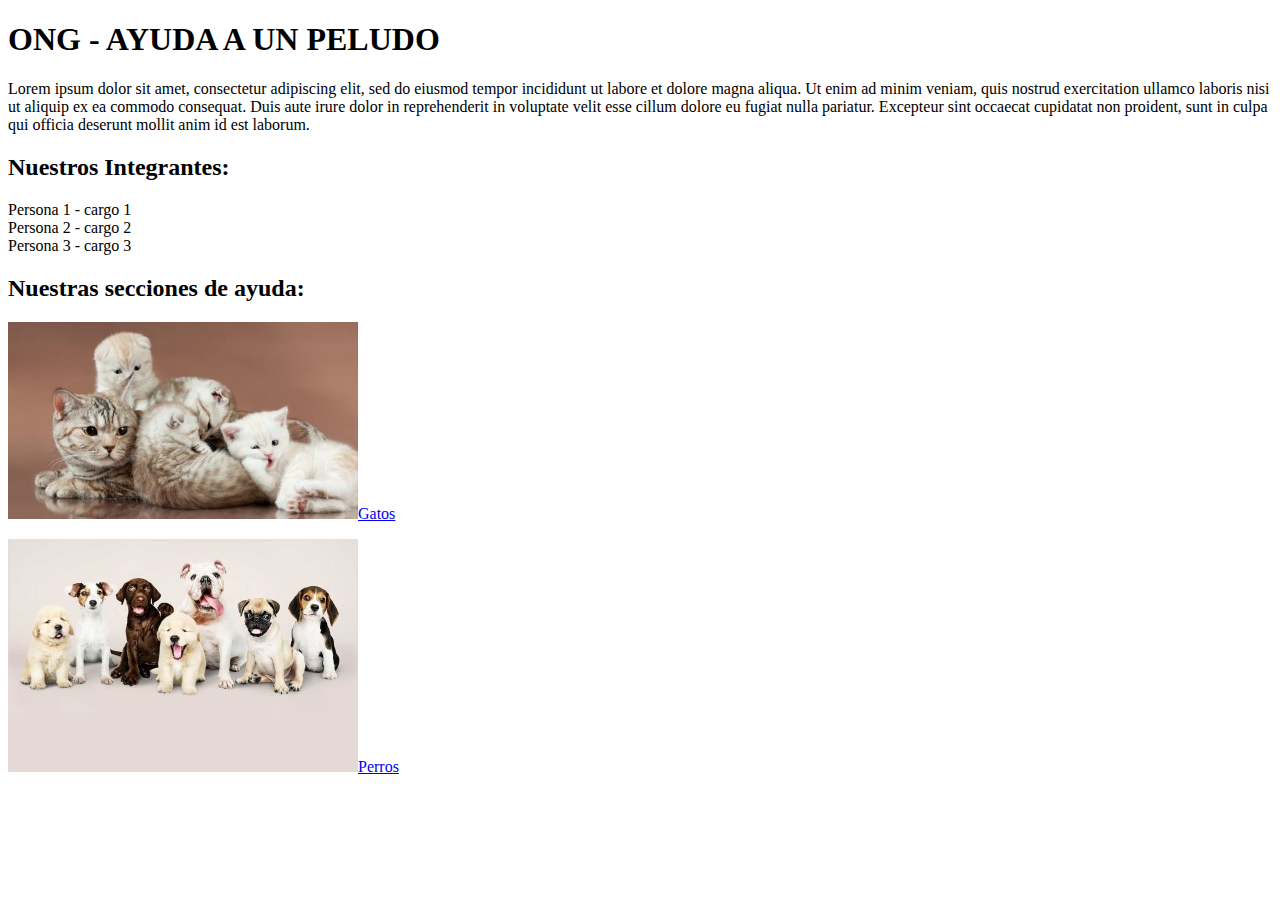
<file: index.html>
<!DOCTYPE html>
<html lang="en">
<head>
    <meta charset="UTF-8">
    <meta http-equiv="X-UA-Compatible" content="IE=edge">
    <meta name="viewport" content="width=device-width, initial-scale=1.0">
    <title>Ayuda a un Peludo</title>
</head>
<body>

    <div>
        
        <h1>ONG - AYUDA A UN PELUDO</h1>

        <p>Lorem ipsum dolor sit amet, consectetur adipiscing elit, sed do eiusmod tempor incididunt ut labore et dolore magna aliqua. 
        Ut enim ad minim veniam, quis nostrud exercitation ullamco laboris nisi ut aliquip ex ea commodo consequat. 
        Duis aute irure dolor in reprehenderit in voluptate velit esse cillum dolore eu fugiat nulla pariatur. 
        Excepteur sint occaecat cupidatat non proident, sunt in culpa qui officia deserunt mollit anim id est laborum.</p>

    </div>

    <div>
        <h2>Nuestros Integrantes:</h2>    
      
            <li>Persona 1 - cargo 1</li>
            <li>Persona 2 - cargo 2</li>
            <li>Persona 3 - cargo 3</li>
       
    </div>

    </div>
        <h2>Nuestras secciones de ayuda:</h2>
            <p>
                <img src="img/Gatos INDEX.jpg"alt="Gatos en adopción"><a href="gatos.html">Gatos</a>
            </p>
            <p>
                <img src="img/Perros Index.jpg"alt="Perros en adopción"><a href="perros.html">Perros</a>
            </p>

    </div>

</body>
</html>
</file>
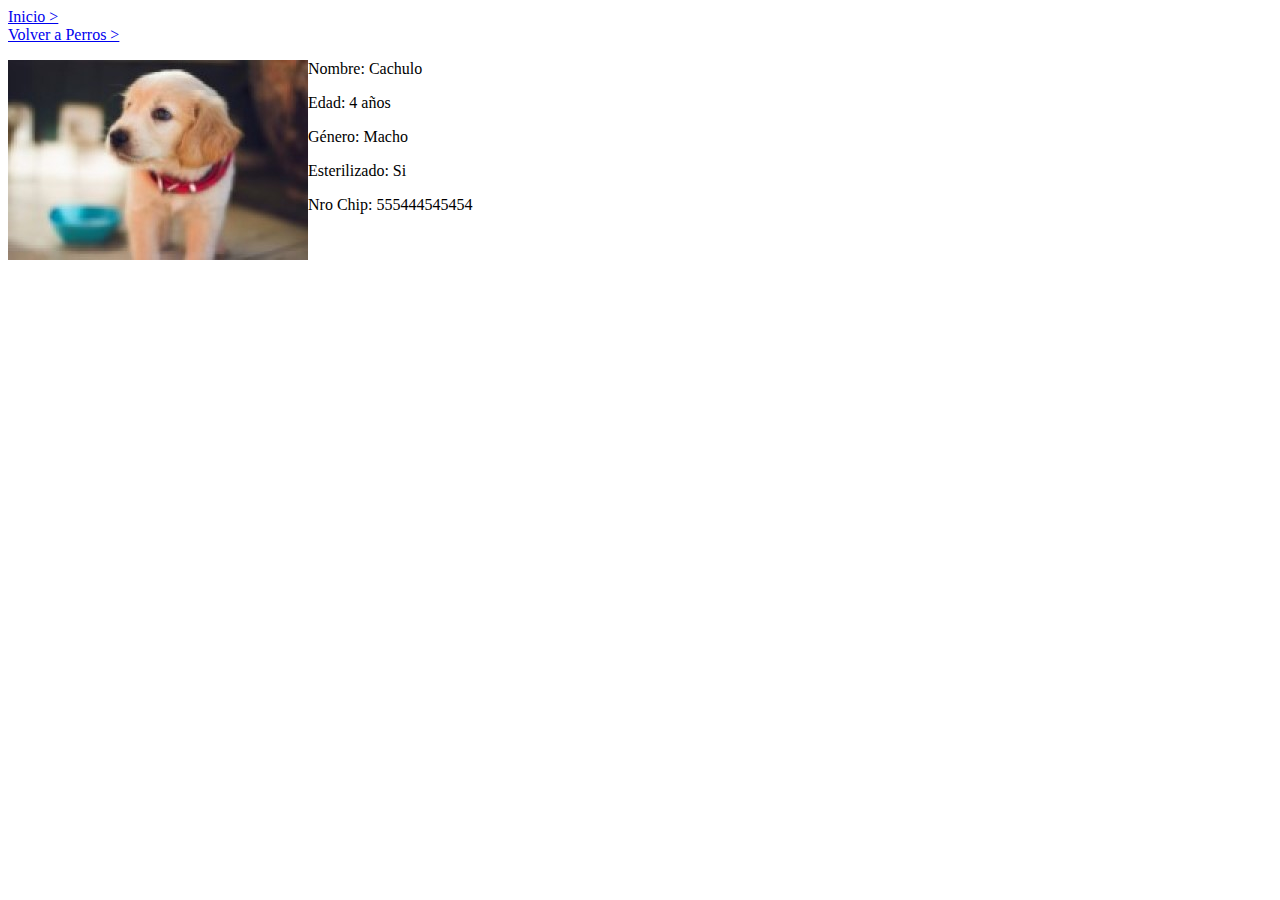
<file: cachulo.html>
<!DOCTYPE html>
<html lang="en">
<head>
    <meta charset="UTF-8">
    <meta http-equiv="X-UA-Compatible" content="IE=edge">
    <meta name="viewport" content="width=device-width, initial-scale=1.0">
    <title>Cachulo</title>
</head>
<body>
    <nav>
        <a href="index.html">Inicio ></a>
    </nav>
    <nav>
        <a href="perros.html">Volver a Perros ></a>
    </nav>
    
    <div> 
        <p>
            <img style="float:left" src="img/Cachulo.jpg" alt="Perr@ Cachulo"></a>
            <nav>
                <p>Nombre: Cachulo</p>
                <p>Edad: 4 años</p>
                <p>Género: Macho</p>
                <p>Esterilizado: Si</p>
                <p>Nro Chip: 555444545454</p>
            </nav>
        </p>
    </div>
</body>
</html>
</file>
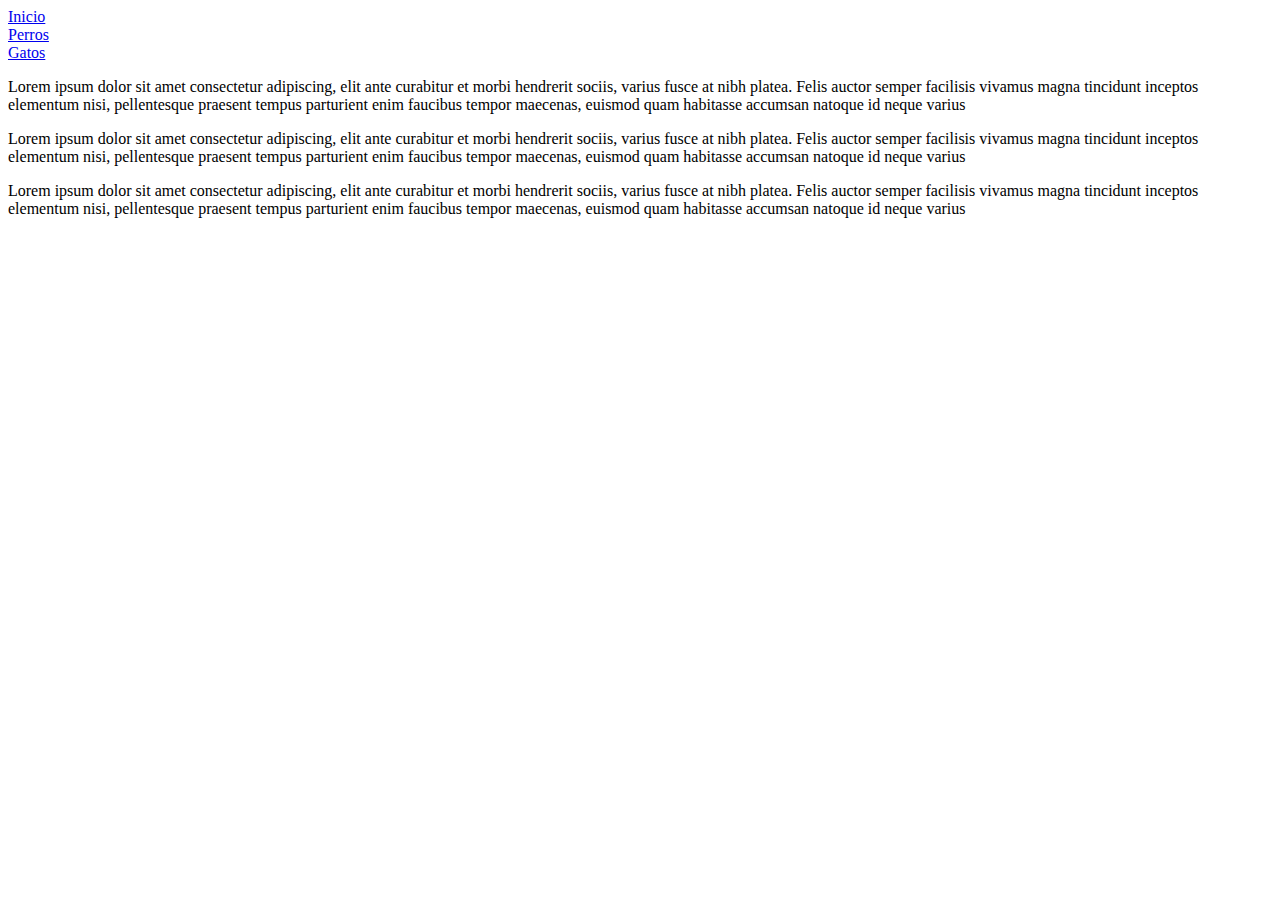
<file: diseño.html>
<!DOCTYPE html>
<html lang="en">
<head>
    <meta charset="UTF-8">
    <meta http-equiv="X-UA-Compatible" content="IE=edge">
    <meta name="viewport" content="width=device-width, initial-scale=1.0">
    <title>Diseño</title>
</head>
<body>

    <div class="menu">
        <nav>
            <a href="index.html">Inicio</a>
        </nav>
        <nav>
            <a href="perros.html">Perros</a>
        </nav>
        <nav>
            <a href="gatos.html">Gatos</a>
        </nav>
    </div>

    <div class="center">
    <Lorem ipsum dolor sit amet consectetur adipiscing, elit ante curabitur et morbi hendrerit sociis, 
        varius fusce at nibh platea. Felis auctor semper facilisis vivamus magna tincidunt inceptos elementum nisi, 
        pellentesque praesent tempus parturient enim faucibus tempor maecenas, euismod quam habitasse accumsan natoque id neque varius
    </div>    

    <div>
    <p>Lorem ipsum dolor sit amet consectetur adipiscing, elit ante curabitur et morbi hendrerit sociis, 
        varius fusce at nibh platea. Felis auctor semper facilisis vivamus magna tincidunt inceptos elementum nisi, 
        pellentesque praesent tempus parturient enim faucibus tempor maecenas, euismod quam habitasse accumsan natoque id neque varius</p>    
    </div>

    <div>
        <p>Lorem ipsum dolor sit amet consectetur adipiscing, elit ante curabitur et morbi hendrerit sociis, 
            varius fusce at nibh platea. Felis auctor semper facilisis vivamus magna tincidunt inceptos elementum nisi, 
            pellentesque praesent tempus parturient enim faucibus tempor maecenas, euismod quam habitasse accumsan natoque id neque varius</p>    

        <p>Lorem ipsum dolor sit amet consectetur adipiscing, elit ante curabitur et morbi hendrerit sociis, 
            varius fusce at nibh platea. Felis auctor semper facilisis vivamus magna tincidunt inceptos elementum nisi, 
            pellentesque praesent tempus parturient enim faucibus tempor maecenas, euismod quam habitasse accumsan natoque id neque varius</p>       
    </div>        

</body>

</html>
</file>
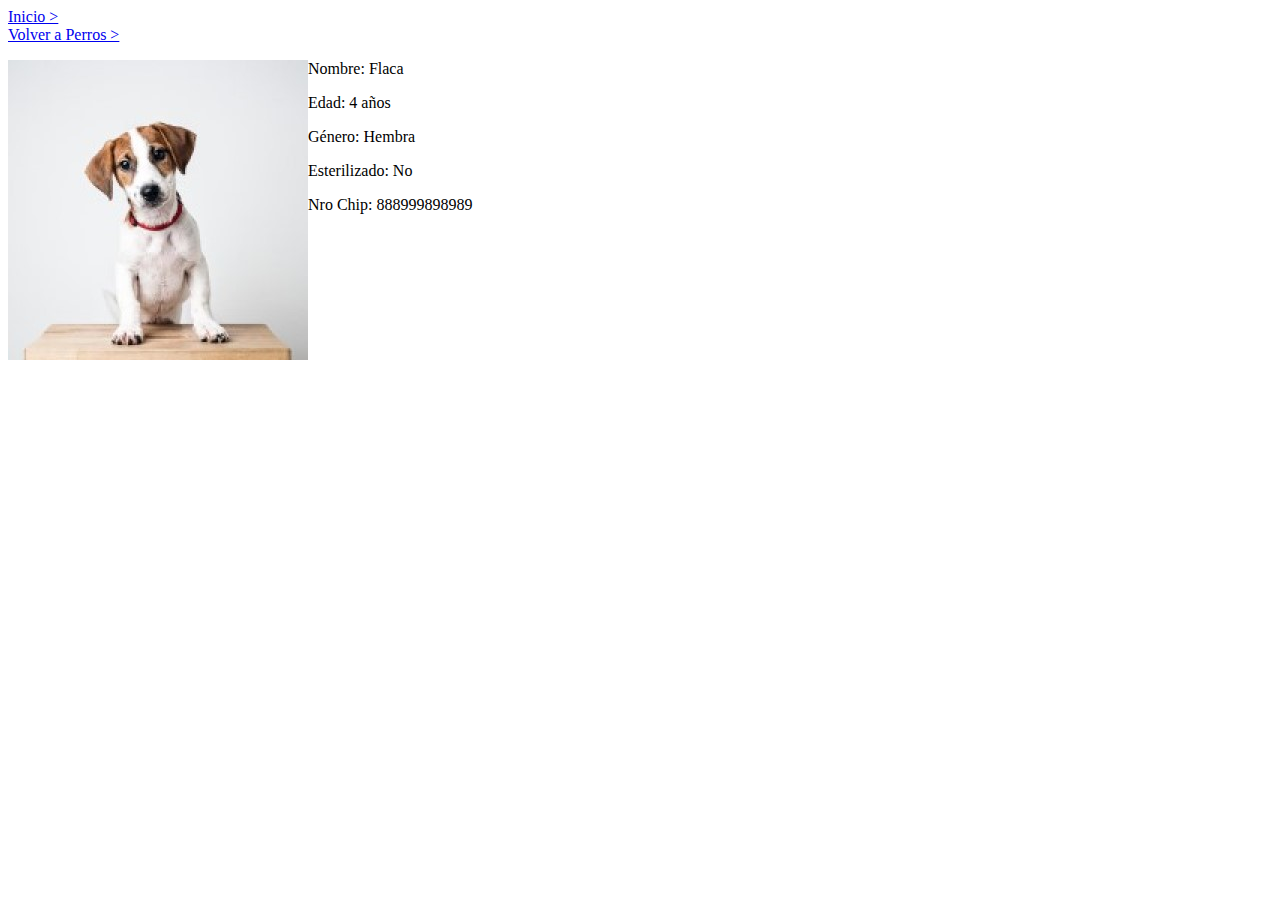
<file: flaca.html>
<!DOCTYPE html>
<html lang="en">
<head>
    <meta charset="UTF-8">
    <meta http-equiv="X-UA-Compatible" content="IE=edge">
    <meta name="viewport" content="width=device-width, initial-scale=1.0">
    <title>Cachulo</title>
</head>
<body>
    <nav>
        <a href="index.html">Inicio ></a>
    </nav>
    <nav>
        <a href="perros.html">Volver a Perros ></a>
    </nav>
    
    <div> 
        <p>
            <img style="float:left" src="img/Flaca.jpg"alt="Perr@ Flaca"></a>
            <nav>
                <p>Nombre: Flaca</p>
                <p>Edad: 4 años</p>
                <p>Género: Hembra</p>
                <p>Esterilizado: No</p>
                <p>Nro Chip: 888999898989</p>
            </nav>
        </p>
    </div>
</body>
</html>
</file>
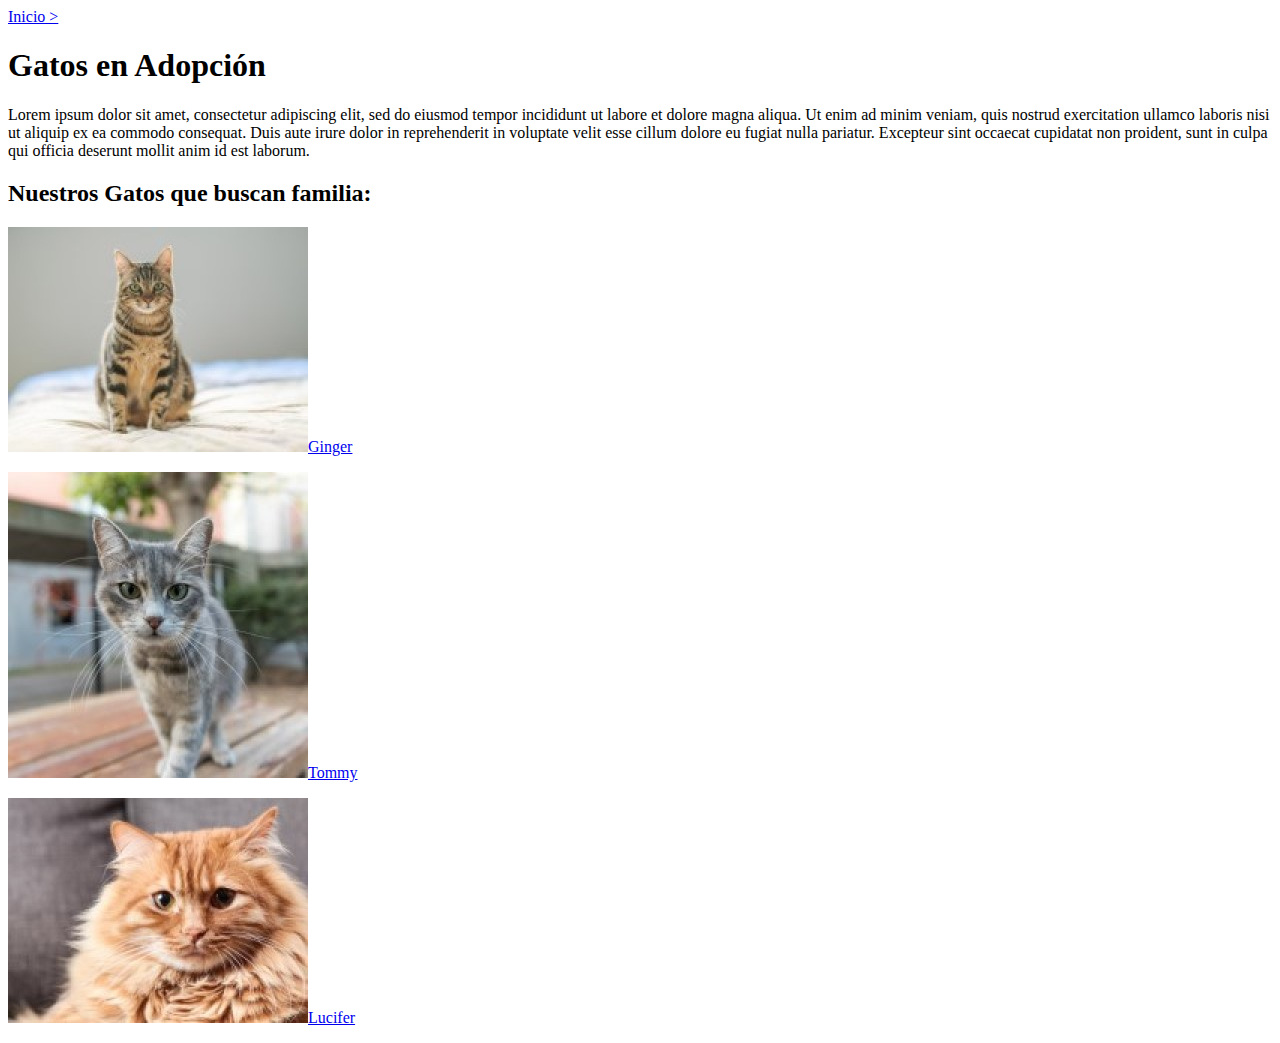
<file: gatos.html>
<!DOCTYPE html>
<html lang="en">
<head>
    <meta charset="UTF-8">
    <meta http-equiv="X-UA-Compatible" content="IE=edge">
    <meta name="viewport" content="width=device-width, initial-scale=1.0">
    <title>AyudaGato</title>
</head>
<body>
    <div>
        <nav>
            <a href="index.html">Inicio ></a>
        </nav>
        
        <h1>Gatos en Adopción</h1>

        <p>Lorem ipsum dolor sit amet, consectetur adipiscing elit, sed do eiusmod tempor incididunt ut labore et dolore magna aliqua. 
        Ut enim ad minim veniam, quis nostrud exercitation ullamco laboris nisi ut aliquip ex ea commodo consequat. 
        Duis aute irure dolor in reprehenderit in voluptate velit esse cillum dolore eu fugiat nulla pariatur. 
        Excepteur sint occaecat cupidatat non proident, sunt in culpa qui officia deserunt mollit anim id est laborum.</p>

    </div>

    <div>
        <h2>Nuestros Gatos que buscan familia:</h2>
        <p>
            <img src="img/Ginger.jpg"alt="Gat@ Ginger"><a href="ginger.html">Ginger</a>
        </p>
        </p>
            <img src="img/Tommy.jpg"alt="Gat@ Tommy"><a href="tommy.html">Tommy</a>
        </p>    
            <img src="img/Lucifer.jpg"alt="Gat@ Lucifer"><a href="lucifer.html">Lucifer</a>
        </p>
    </div>
</body>
</html>
</file>
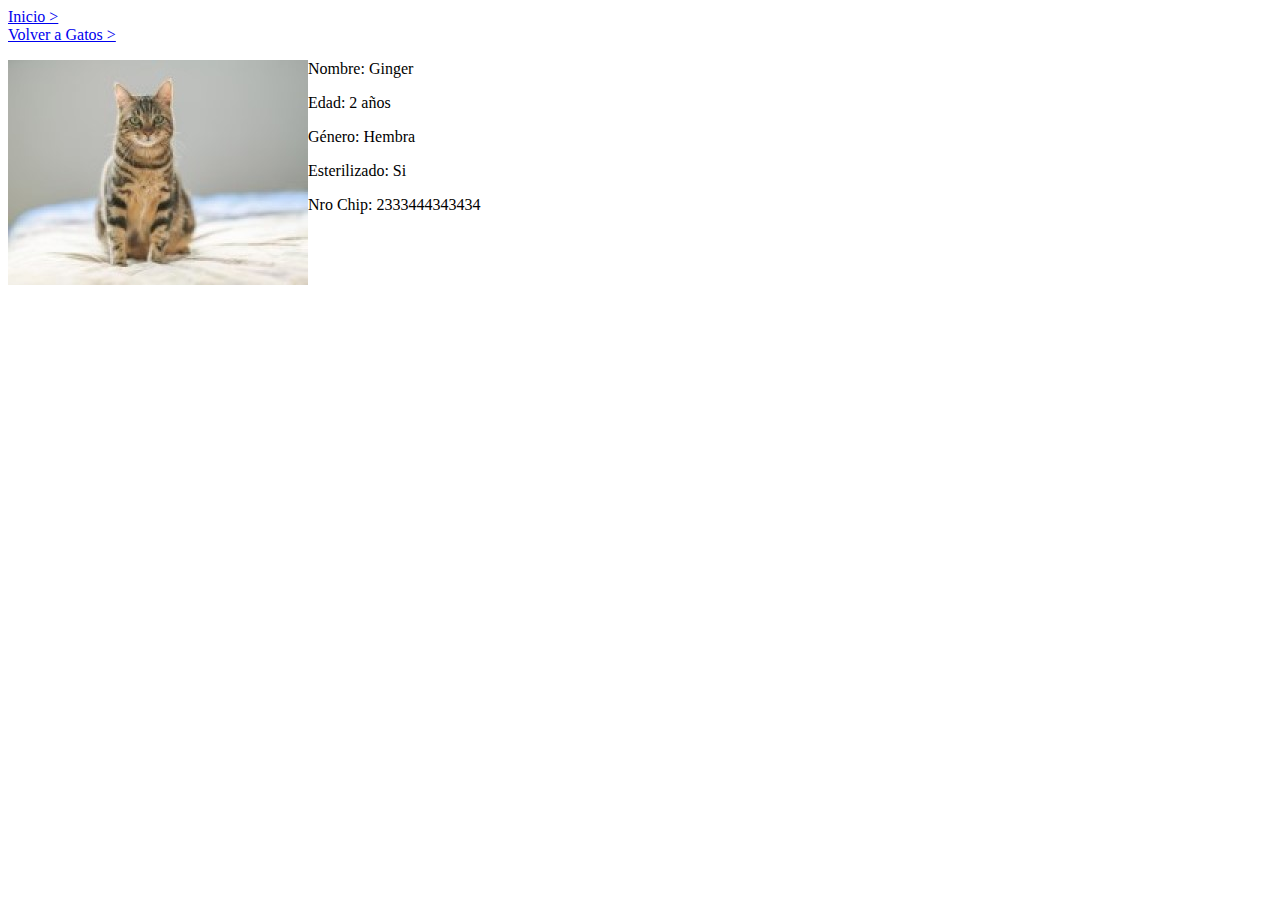
<file: ginger.html>
<!DOCTYPE html>
<html lang="en">
<head>
    <meta charset="UTF-8">
    <meta http-equiv="X-UA-Compatible" content="IE=edge">
    <meta name="viewport" content="width=device-width, initial-scale=1.0">
    <title>Ginger</title>
</head>
<body>
    <nav>
        <a href="index.html">Inicio ></a>
    </nav>
    <nav>
        <a href="gatos.html">Volver a Gatos ></a>
    </nav>
    
    <div> 
        <p>
            <img style="float:left" src="img/Ginger.jpg"alt="Gat@ Ginger"></a>
            <nav>
                <p>Nombre: Ginger</p>
                <p>Edad: 2 años</p>
                <p>Género: Hembra</p>
                <p>Esterilizado: Si</p>
                <p>Nro Chip: 2333444343434</p>
            </nav>
        </p>
    </div>
</body>
</html>
</file>
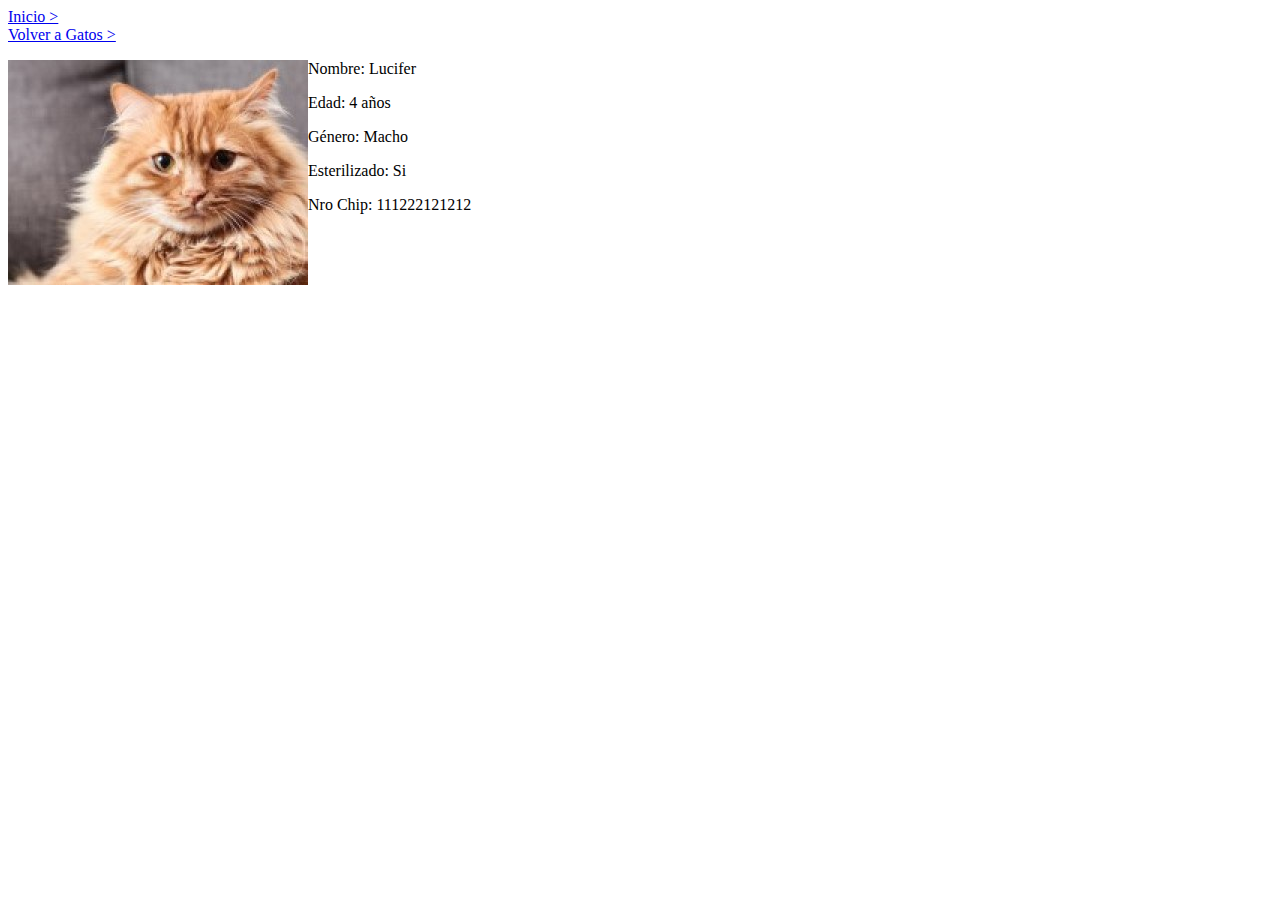
<file: lucifer.html>
<!DOCTYPE html>
<html lang="en">
<head>
    <meta charset="UTF-8">
    <meta http-equiv="X-UA-Compatible" content="IE=edge">
    <meta name="viewport" content="width=device-width, initial-scale=1.0">
    <title>Lucifer</title>
</head>
<body>
    <nav>
        <a href="index.html">Inicio ></a>
    </nav>
    <nav>
        <a href="gatos.html">Volver a Gatos ></a>
    </nav>
    
    <div> 
        <p>
            <img style="float:left" src="img/Lucifer.jpg"alt="Gat@ Lucifer"></a>
            <nav>
                <p>Nombre: Lucifer</p>
                <p>Edad: 4 años</p>
                <p>Género: Macho</p>
                <p>Esterilizado: Si</p>
                <p>Nro Chip: 111222121212</p>
            </nav>
        </p>
    </div>
</body>
</html>
</file>
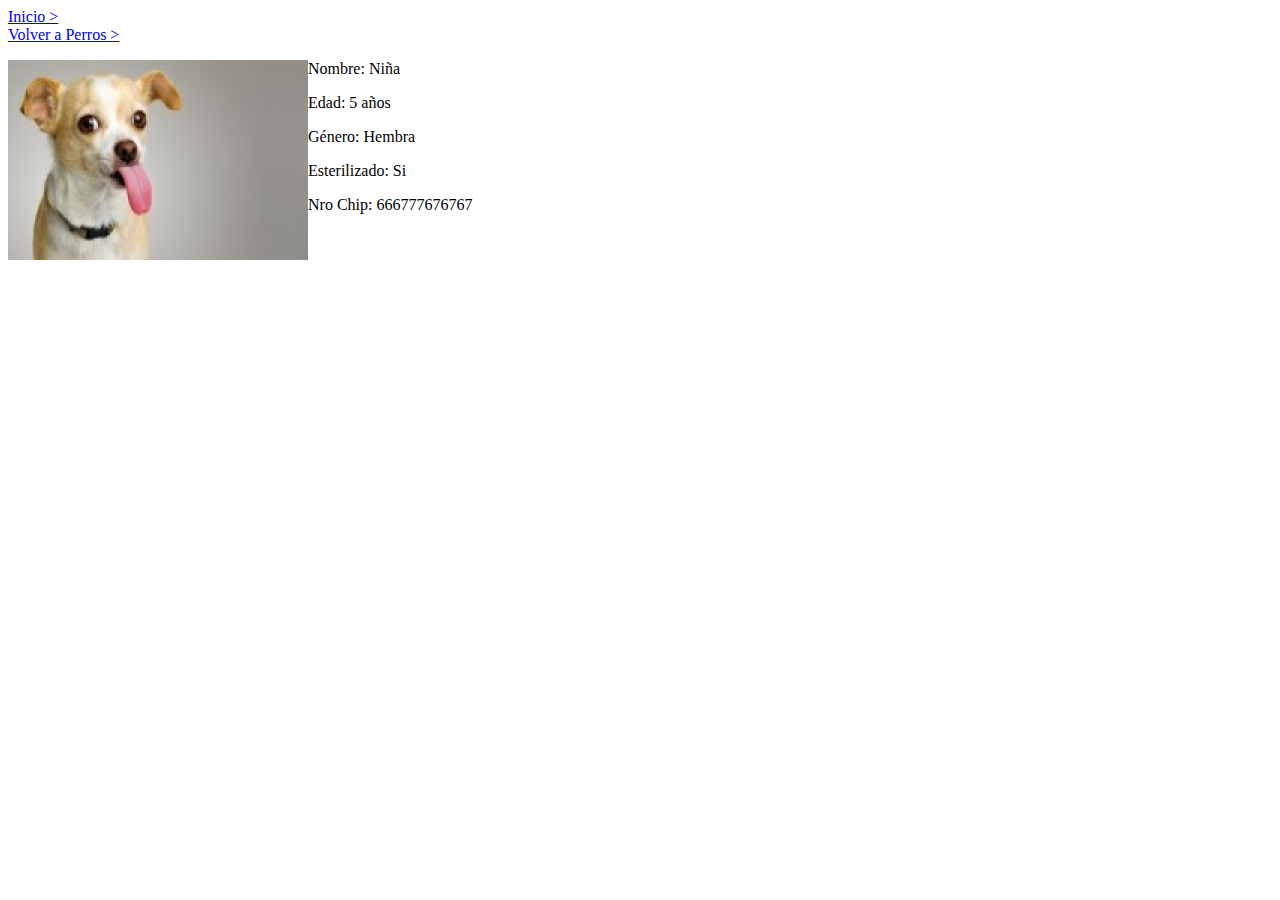
<file: niña.html>
<!DOCTYPE html>
<html lang="en">
<head>
    <meta charset="UTF-8">
    <meta http-equiv="X-UA-Compatible" content="IE=edge">
    <meta name="viewport" content="width=device-width, initial-scale=1.0">
    <title>Niña</title>
</head>
<body>
    <nav>
        <a href="index.html">Inicio ></a>
    </nav>
    <nav>
        <a href="perros.html">Volver a Perros ></a>
    </nav>
    
    <div> 
        <p>
            <img style="float:left" src="img/Niña.jpg"alt="Perr@ Niña"></a>
            <nav>
                <p>Nombre: Niña</p>
                <p>Edad: 5 años</p>
                <p>Género: Hembra</p>
                <p>Esterilizado: Si</p>
                <p>Nro Chip: 666777676767</p>
            </nav>
        </p>
    </div>
</body>
</html>
</file>
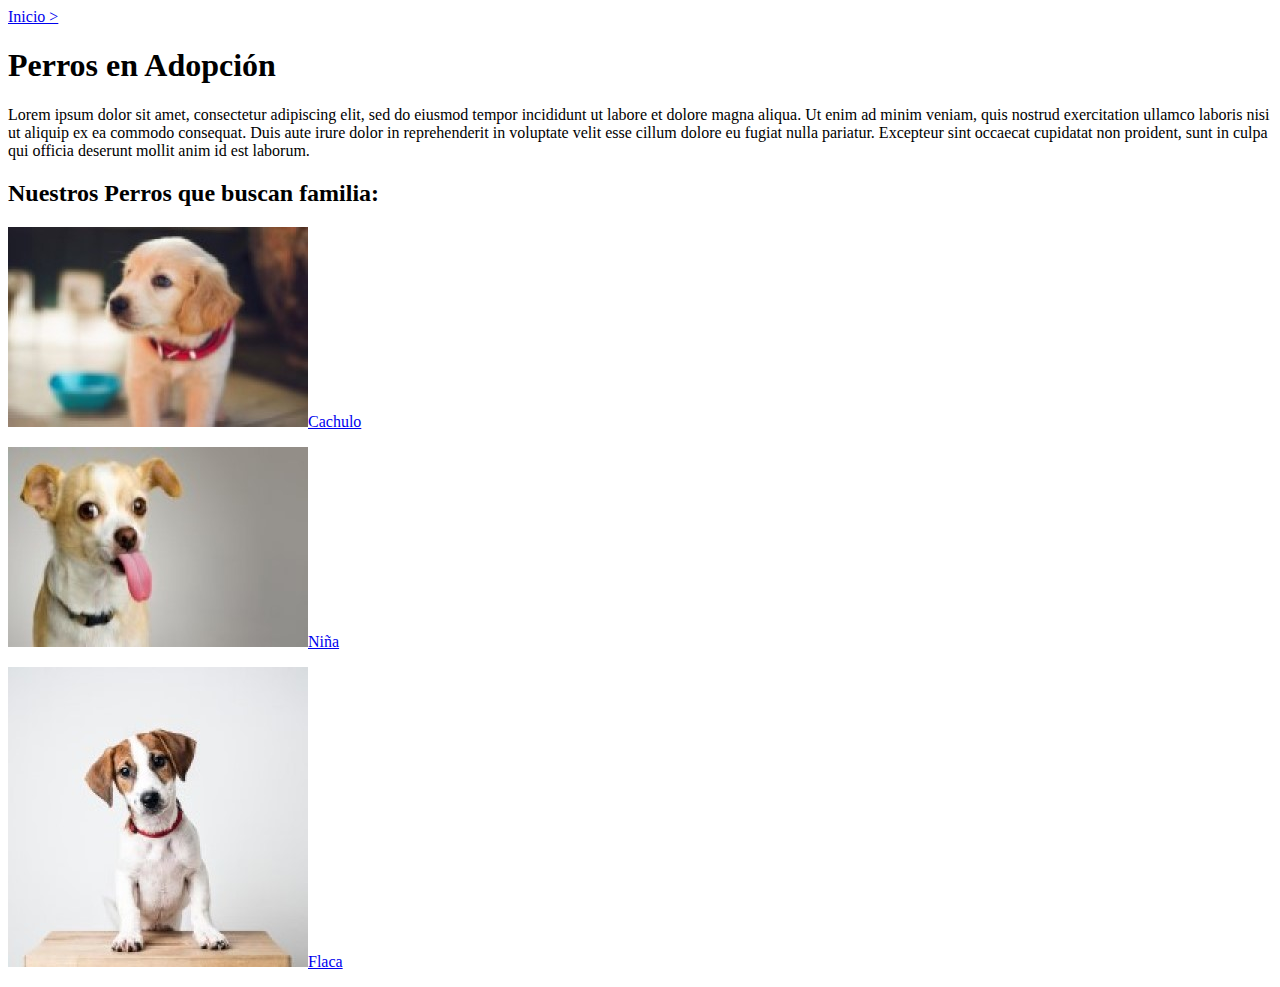
<file: perros.html>
<!DOCTYPE html>
<html lang="en">
<head>
    <meta charset="UTF-8">
    <meta http-equiv="X-UA-Compatible" content="IE=edge">
    <meta name="viewport" content="width=device-width, initial-scale=1.0">
    <title>AyudaPerro</title>
</head>
<body>
    <div>
        <nav>
            <a href="index.html">Inicio ></a>
        </nav>
        <h1>Perros en Adopción</h1>

        <p>Lorem ipsum dolor sit amet, consectetur adipiscing elit, sed do eiusmod tempor incididunt ut labore et dolore magna aliqua. 
        Ut enim ad minim veniam, quis nostrud exercitation ullamco laboris nisi ut aliquip ex ea commodo consequat. 
        Duis aute irure dolor in reprehenderit in voluptate velit esse cillum dolore eu fugiat nulla pariatur. 
        Excepteur sint occaecat cupidatat non proident, sunt in culpa qui officia deserunt mollit anim id est laborum.</p>

    </div>

    <div>
        <h2>Nuestros Perros que buscan familia:</h2>
        <p>
            <img src="img/Cachulo.jpg"alt="Perr@ Cachulo"><a href="cachulo.html">Cachulo</a>
        </p>
        </p>
            <img src="img/Niña.jpg"alt="Perr@ Niña"><a href="niña.html">Niña</a>
        </p>    
            <img src="img/Flaca.jpg"alt="Perr@ Flaca"><a href="flaca.html">Flaca</a>
        </p>
    </div>
</body>
</html>
</file>
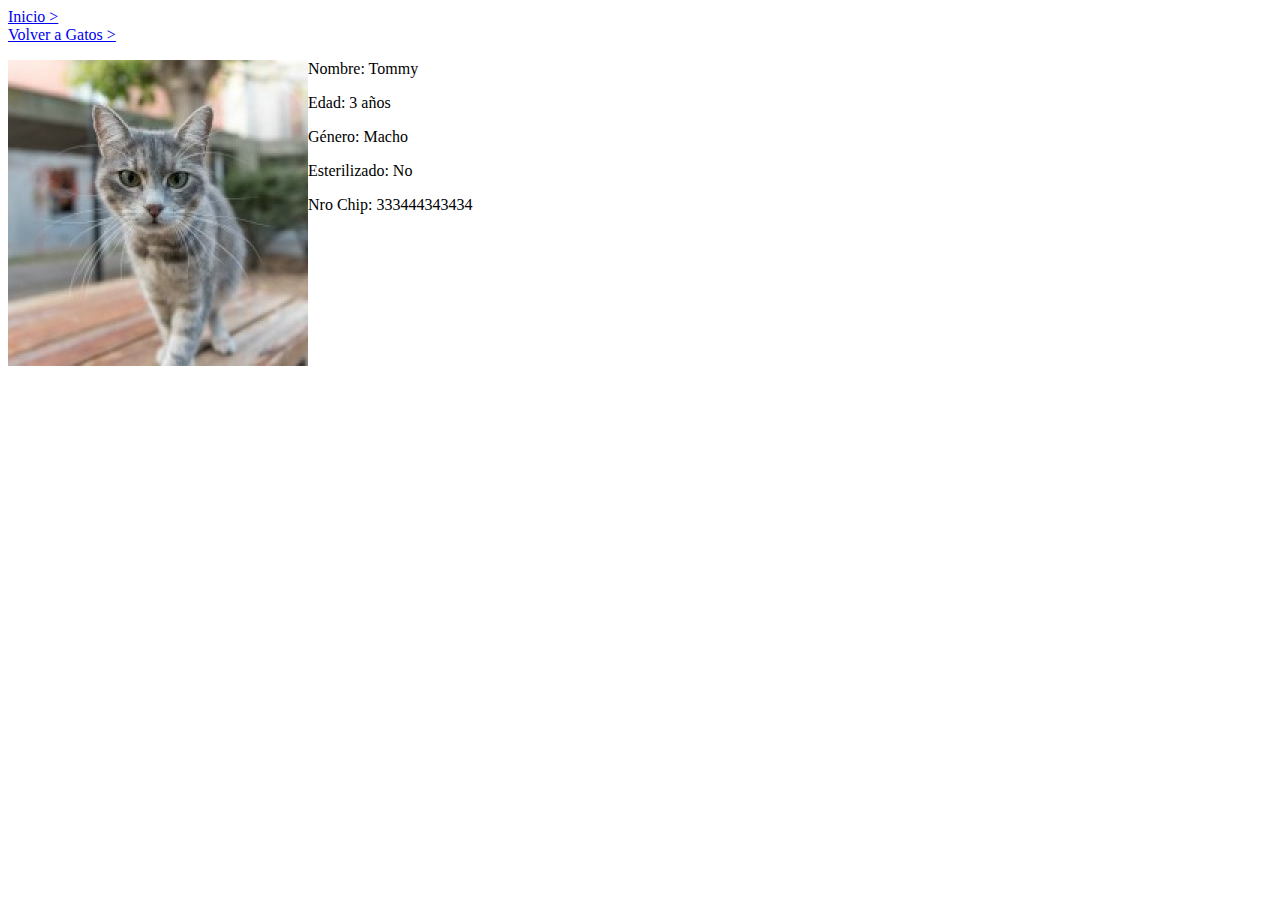
<file: tommy.html>
<!DOCTYPE html>
<html lang="en">
<head>
    <meta charset="UTF-8">
    <meta http-equiv="X-UA-Compatible" content="IE=edge">
    <meta name="viewport" content="width=device-width, initial-scale=1.0">
    <title>Tommy</title>
</head>
<body>
    <nav>
        <a href="index.html">Inicio ></a>
    </nav>
    <nav>
        <a href="gatos.html">Volver a Gatos ></a>
    </nav>
    
    <div> 
        <p>
            <img style="float:left" src="img/Tommy.jpg"alt="Gat@ Ginger"></a>
            <nav>
                <p>Nombre: Tommy</p>
                <p>Edad: 3 años</p>
                <p>Género: Macho</p>
                <p>Esterilizado: No</p>
                <p>Nro Chip: 333444343434</p>
            </nav>
        </p>
    </div>
</body>
</html>
</file>
